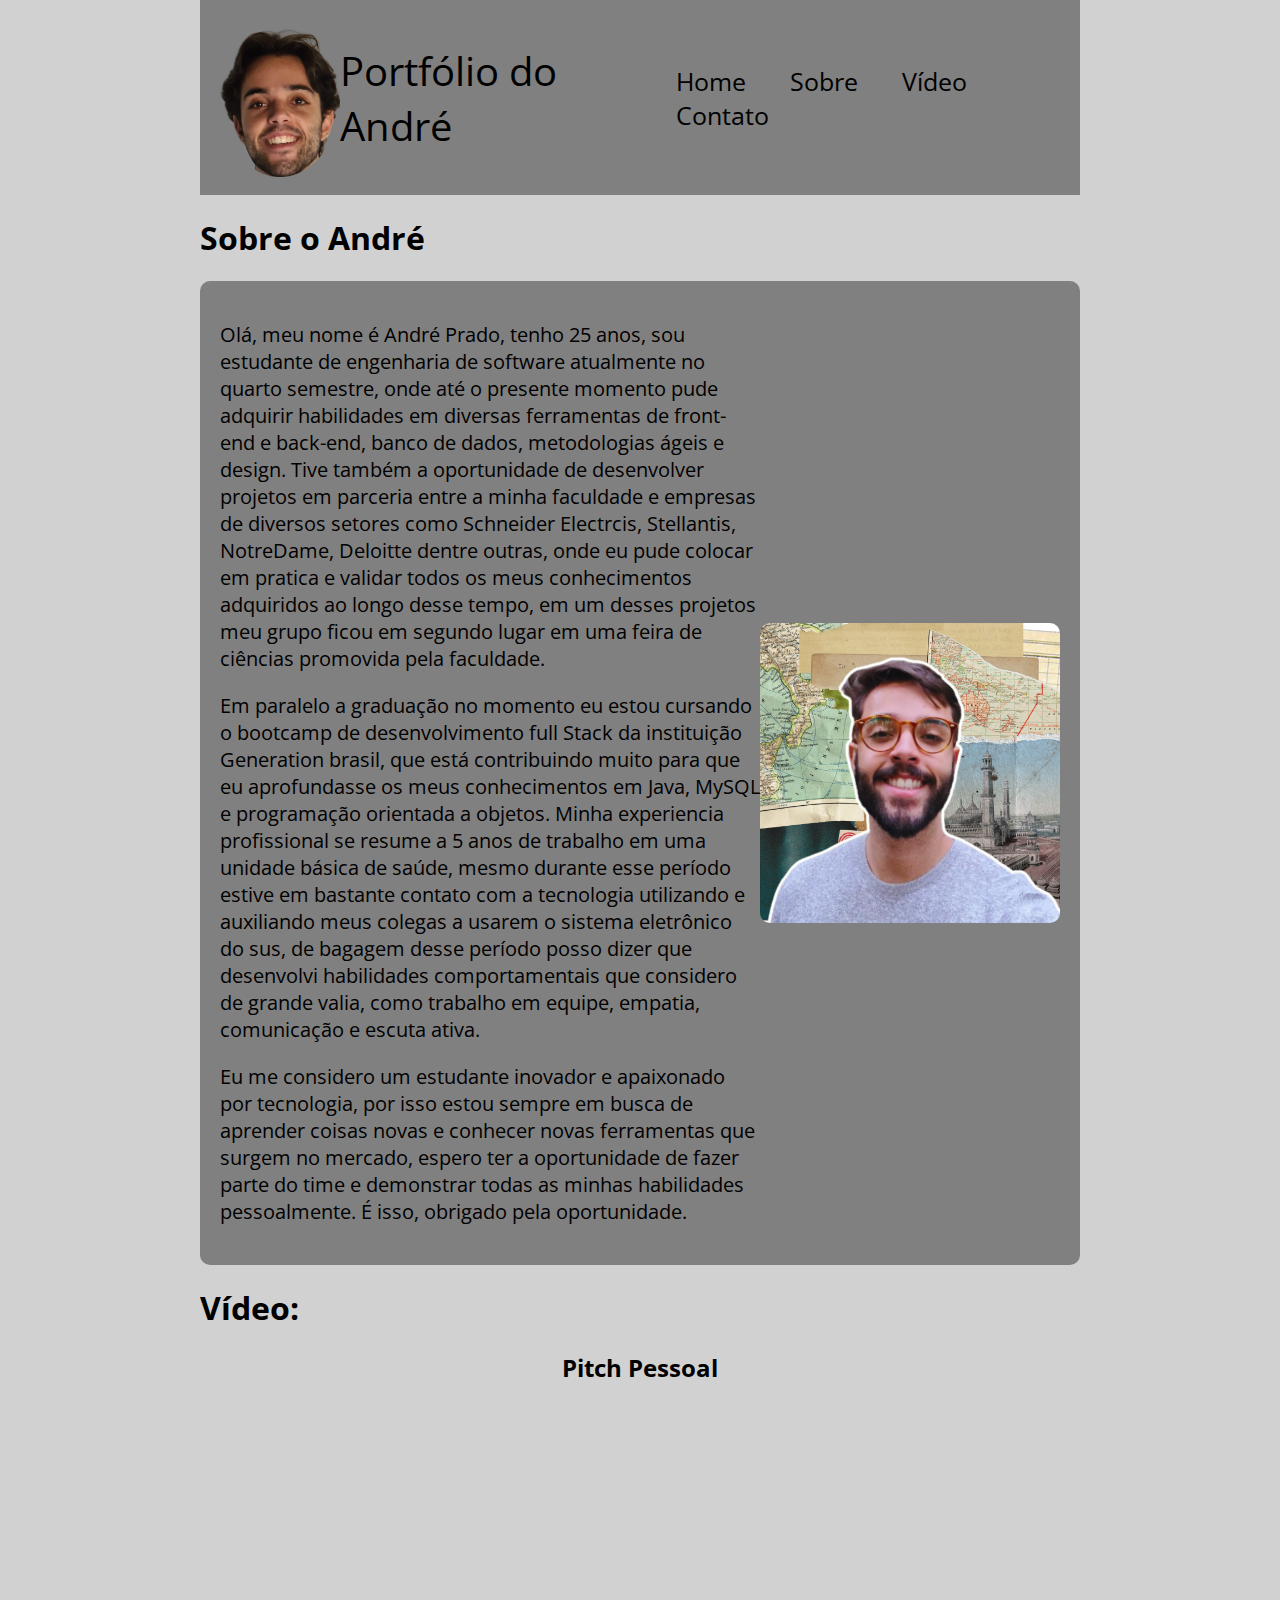
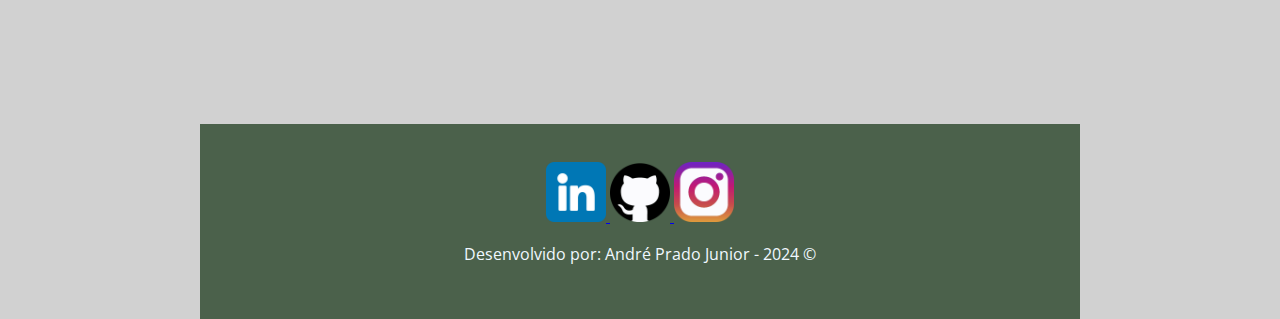
<file: index.html>
﻿<!DOCTYPE html>
<html lang="pt-br">

<head>
    <meta charset="UTF-8">
    <meta http-equiv="X-UA-Compatible" content="IE=edge">
    <meta name="viewport" content="width=device-width, initial-scale=1.0">
    <link rel="icon" type="image/png" href="assets/images/lara.png">
    <link rel="stylesheet" href="assets/css/style.css">
    <title>Portfólio André Prado Junior</title>
</head>

<body>

    <nav class="nav">
        <div class="div-nav">
            <img class="foto" src="assets/images/teste-removebg-preview.png" alt="Logo">
            <span>Portfólio do André</span>
        </div>

        <ul class="menu">
            <li><a href="index.html">Home</a></li>
            <li><a href="#perfil">Sobre</a></li>
            <li><a href="#video">Vídeo</a></li>
            <li><a href="contato.html">Contato</a></li>
        </ul>
    </nav>

    <main>
        <h1 class="m-200">Sobre o André</h1>
        <section id="perfil">
            <div class="container">
                <div class="texto">
                <p>Olá, meu nome é André Prado, tenho 25 anos, sou estudante de engenharia de software atualmente no quarto semestre, onde até o presente momento pude adquirir habilidades em diversas ferramentas de front-end e back-end, banco de dados, metodologias ágeis e design. Tive também a oportunidade de desenvolver projetos em parceria entre a minha faculdade e empresas de diversos setores como Schneider Electrcis, Stellantis, NotreDame, Deloitte dentre outras, onde eu pude colocar em pratica e validar todos os meus conhecimentos adquiridos ao longo desse tempo, em um desses projetos meu grupo ficou em segundo lugar em uma feira de ciências promovida pela faculdade. </p>
                <p>Em paralelo a graduação no momento eu estou cursando o bootcamp de desenvolvimento full Stack da instituição Generation brasil, que está contribuindo muito para que eu aprofundasse os meus conhecimentos em Java, MySQL e programação orientada a objetos. Minha experiencia profissional se resume a 5 anos de trabalho em uma unidade básica de saúde, mesmo durante esse período estive em bastante contato com a tecnologia utilizando e auxiliando meus colegas a usarem o sistema eletrônico do sus, de bagagem desse período posso dizer que desenvolvi habilidades comportamentais que considero de grande valia, como trabalho em equipe, empatia, comunicação e escuta ativa. </p>
                <p>Eu me considero um estudante inovador e apaixonado por tecnologia, por isso estou sempre em busca de aprender coisas novas e conhecer novas ferramentas que surgem no mercado, espero ter a oportunidade de fazer parte do time e demonstrar todas as minhas habilidades pessoalmente. É isso, obrigado pela oportunidade.</p>
            </div>
            <img class="foto-sobre" src="assets/images/Foto de perfil minimalista rosa com fundo moderno (9).png" alt="Foto André">
        </div>  
        </section>
        <h1 class="m-200">Vídeo:</h1>
        <section class="video">
            <h2>Pitch Pessoal</h2>
            <iframe id="video" width="760" height="315" src="https://www.youtube.com/embed/AcekWw-swgo?si=Sl2M3Dw27uWvJzFO" title="YouTube video player" frameborder="0" allow="accelerometer; autoplay; clipboard-write; encrypted-media; gyroscope; picture-in-picture; web-share" allowfullscreen></iframe>
        </section>
    </main>

    <footer>
        <div class="footer m-200">
            <div>
            <a href="http://linkedin.com" target="_blank">
                <img src="assets/images/linkedin.png" alt="Linkedin">
            </a>
            <a href="http://github.com" target="_blank">
                <img src="assets/images/github.png" alt="Github">
            </a>
            <a href="http://instagram.com" target="_blank">
                <img src="assets/images/instagram.png" alt="Instagram">
            </a>
        </div>
        <p class="footer-p">Desenvolvido por: André Prado Junior - 2024 &copy;</p>
    </div>
    </footer>

</body>

</html>
</file>
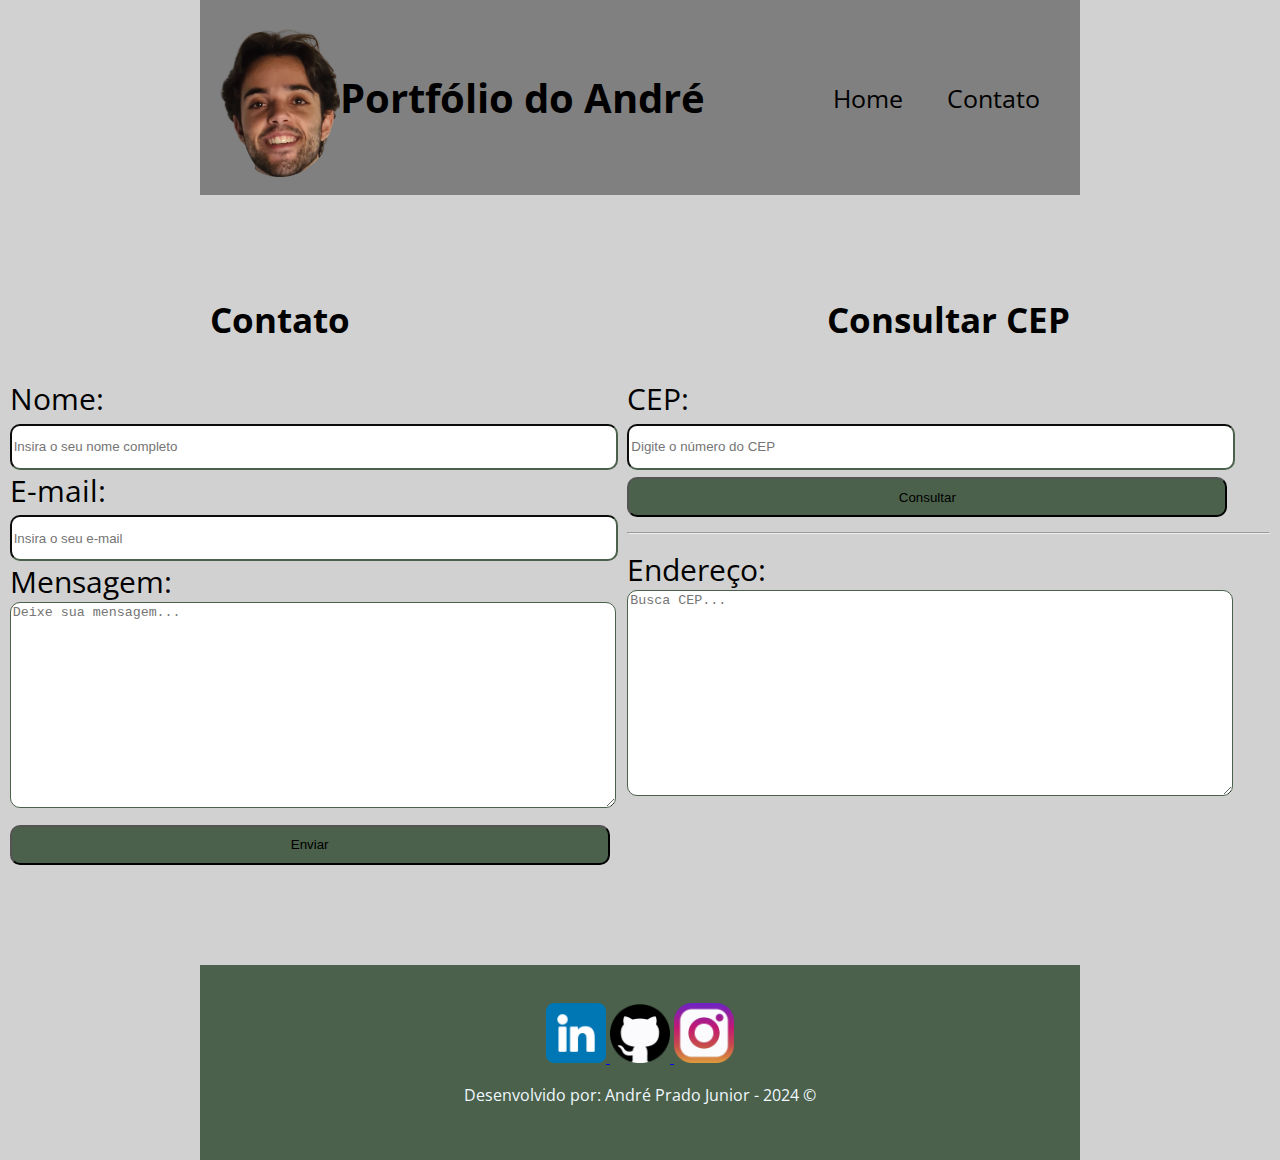
<file: contato.html>
﻿<!DOCTYPE html>
<html lang="pt-br">

<head>
    <meta charset="UTF-8">
    <meta http-equiv="X-UA-Compatible" content="IE=edge">
    <meta name="viewport" content="width=device-width, initial-scale=1.0">
    <link rel="icon" type="image/png" href="assets/images/lara.png">
    <link rel="stylesheet" href="assets/css/contato.css">
    <title>Portfólio</title>
</head>

<body>

 
    <nav class="nav">
        <div class="div-nav">
            <img class="foto" src="assets/images/teste-removebg-preview.png" alt="Logo">
            <span><strong>Portfólio do André</span></strong>
        </div>

        <ul class="menu">
            <li><a href="index.html">Home</a></li>
            <li><a href="contato.html">Contato</a></li>
        </ul>
    </nav>

    <main class="form-main">
        <section>
            <h3 class=" h3-section m-200">Contato</h2>
                <form>
                    <div class="campos-form">
                        <label for="nome">Nome:</label><br>
                        <input class="input-nome" onkeyup="validarNome()" id="nome" name="nome" type="text"
                            placeholder="Insira o seu nome completo">
                        <div id="txtNome"></div>
                    </div>

                    <div class="campos-form">
                        <label for="email">E-mail:</label><br>
                        <input class="input-nome" onkeyup="validarEmail2()" id="email" name="email" type="text"
                            placeholder="Insira o seu e-mail">
                        <div id="txtEmail"></div>
                    </div>

                    <div class="campos-form">
                        <label for="mensagem">Mensagem:</label><br>
                        <textarea class="input-text" onkeyup="validarMensagem()" id="mensagem" name="mensagem" rows="8"
                            placeholder="Deixe sua mensagem..."></textarea>
                        <div id="txtMensagem"></div>
                    </div>

                    <button class="button" type="button" onclick="enviarForm()">
                        Enviar
                    </button>


                </form>
        </section>

        <section id="formulario_buscacep">
            <h3  class="h3-cep m-200">Consultar CEP</h3>
            <div>
                <div>
                    <label for="cep">CEP:</label><br>
                    <input class="input-nome" onkeyup="validarCep()" id="cep" name="cep" type="text" placeholder="Digite o número do CEP">
                    <div id="txtCep"></div>
                </div>
                <button class="button" type="button" onclick="consultarCep()">
                    Consultar
                </button>
                <hr class="hr">
                <div>
                    <label for="dados">Endereço:</label><br>
                    <textarea class="input-text" id="dados" name="dados" rows="7" placeholder="Busca CEP..."></textarea>
                    <div id="txtCep"></div>
                </div>
            </div>
        </section>
    </main>

    <footer>
        <div class="footer m-200">
            <div>
            <a href="http://linkedin.com" target="_blank">
                <img src="assets/images/linkedin.png" alt="Linkedin">
            </a>
            <a href="http://github.com" target="_blank">
                <img src="assets/images/github.png" alt="Github">
            </a>
            <a href="http://instagram.com" target="_blank">
                <img src="assets/images/instagram.png" alt="Instagram">
            </a>
        </div>
        <p class="footer-p">Desenvolvido por: André Prado Junior - 2024 &copy;</p>
    </div>
    </footer>

</body>

</html>
</file>
<file: assets/css/style.css>
@import url('https://fonts.googleapis.com/css2?family=Open+Sans:wght@300;400&display=swap');

body{
    background-color: rgb(209, 209, 209);
    padding: 0; margin: 0; box-sizing: border-box;
    font-family: 'Open Sans', sans-serif;
}

.nav{
    display: flex;
    background-color: gray;
    padding: 20px;
    margin-left: 200px;
    margin-right: 200px;
    height: 155px;
    align-items: center;
    justify-content: space-between;
  
}

.foto{
    width: 120px;
    display: flex;
    justify-content: left;
    
    
}

.menu li {
    display: inline;
    padding: 20px;
}

.menu li a{
    text-decoration: none;
    font-size: 25px;
    color: black;
}

.div-nav{
    display: flex;
    align-items: center;
    font-size: 40px;
}

.m-200{
    margin-left: 200px;
    margin-right: 200px;
}


.container{
    background-color: gray;
    display: flex;
    align-items: center;
    margin-left: 200px;
    margin-right: 200px;
    padding: 20px;
    border-radius: 10px;
    justify-content: space-between;

}

.container .texto {
    flex-direction: column;
    font-size: 20px;
   
}

.foto-sobre{
    width: 300px;
    border-radius: 10px;
}


.video{
    text-align: center;
}

.footer{
    display: flex;
    background-color: rgb(75, 97, 75);
    padding: 20px;
    height: 155px;
    text-align: center; 
    justify-content: center;
    flex-direction: column;
}

.footer a img{
    width: 60px;
    align-items: center;
}

.footer-p{
    display: flex;
    flex-direction: column;
    justify-content: end;
    text-align: center;
    color: aliceblue;
}
</file>
<file: assets/css/contato.css>
@import url('https://fonts.googleapis.com/css2?family=Open+Sans:wght@300;400&display=swap');

body{
    background-color: rgb(209, 209, 209);
    padding: 0; margin: 0; box-sizing: border-box;
    font-family: 'Open Sans', sans-serif;
}


.m-200{
    margin-left: 200px;
    margin-right: 200px;
    margin-top: 100px;
}

.nav{
    display: flex;
    background-color: gray;
    padding: 20px;
    margin-left: 200px;
    margin-right: 200px;
    height: 155px;
    align-items: center;
    justify-content: space-between;
  
}

.foto{
    width: 120px;
    display: flex;
    justify-content: left;
    
    
}

.menu li {
    display: inline;
    padding: 20px;
}

.menu li a{
    text-decoration: none;
    font-size: 25px;
    color: black;
}

.div-nav{
    display: flex;
    align-items: center;
    font-size: 40px;
}

.form-main{
    display: flex;
    flex-direction: row;
    justify-content: space-evenly;
    font-size: 30px;
    margin: 00px;
}

.button{
    width: 600px;
    height: 40px;
    text-align: center;
    align-items: center;
    background-color:  rgb(75, 97, 75);
    border-radius: 10px;
}

.input-nome{
    width: 600px;
    height: 40px;
    border-radius: 10px;
    border-color: rgb(75, 97, 75);
}

.input-text{
    width: 600px;
    height: 200px;
    border-radius: 10px;
    border-color: rgb(75, 97, 75);
}


.hr{
    color: black;
}

.footer{
    display: flex;
    background-color: rgb(75, 97, 75);
    padding: 20px;
    height: 155px;
    text-align: center; 
    justify-content: center;
    flex-direction: column;
}

.footer a img{
    width: 60px;
    align-items: center;
}

.footer-p{
    display: flex;
    flex-direction: column;
    justify-content: end;
    text-align: center;
    color: aliceblue;
}
</file>
